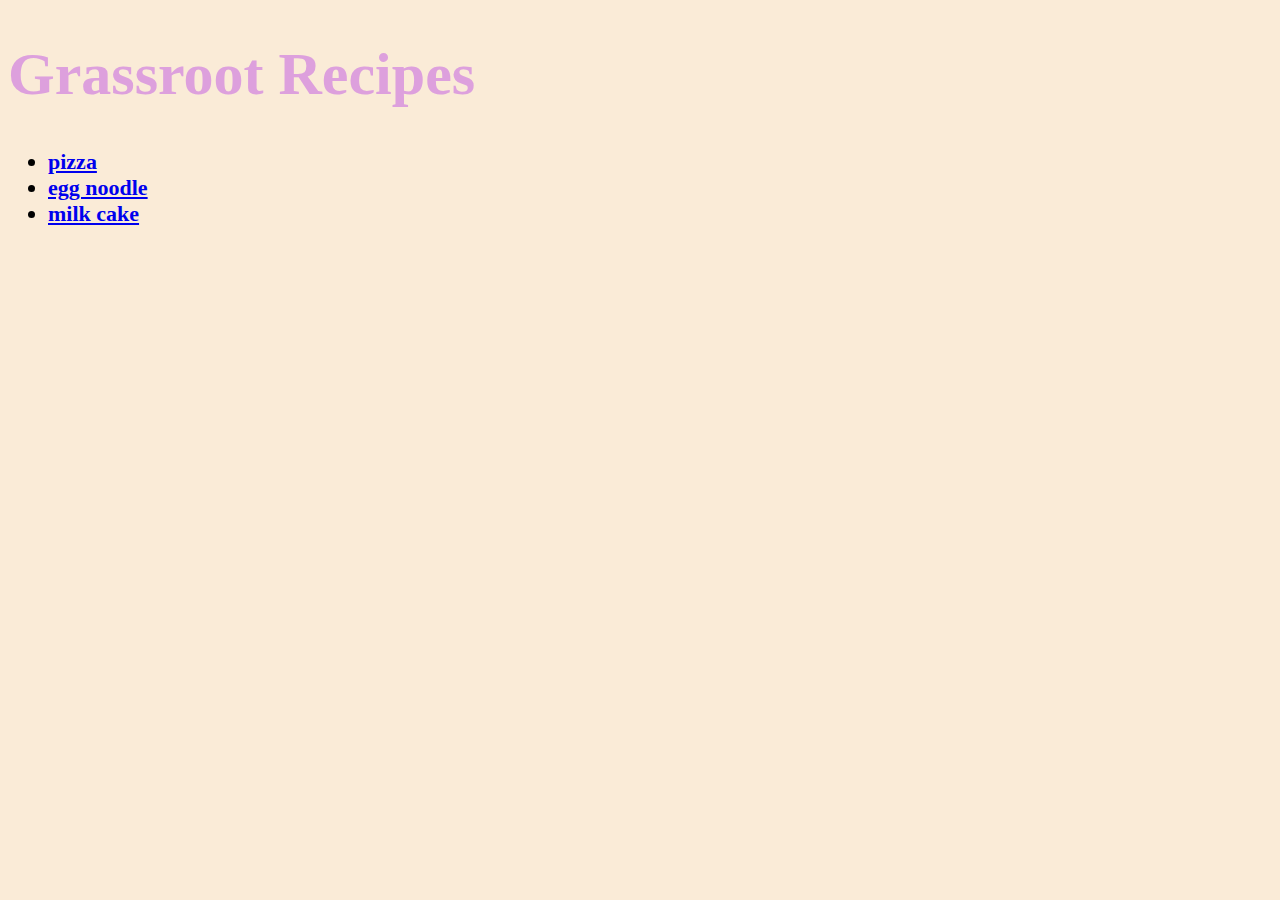
<file: index.html>
<!DOCTYPE html>
<html lang="en">
<head>
    <meta charset="UTF-8">
    <title>My First Website</title>
    <link rel="stylesheet" href="css/style.css">     
</head>

<body>
   <div>
    <div id="main-header"><h1>Grassroot Recipes</h1></div>
    <div class="links">
    <ul>
    <li><a href="recipes/tortilla pizza.html">pizza</a></li>
    <li><a href="recipes/egg noodle.html">egg noodle</a></li>
    <li><a href="recipes/milk cake.html">milk cake</a></li>
    </ul>
   </div>
  </div>
  </body>
  </html>
</file>
<file: css/style.css>
#main-header{
    color: plum;
    font-size: 30px;
    font-weight: bold;

}
body{
    background-color: antiquewhite;
}
.links{
    font-weight: bold;
    font-size: 22px;
}
#header{
    color: pink;
    font-size: 40px;
    font-weight: bold;
    font-family: Arial, Helvetica, sans-serif;
}
img{
    height: auto;
    width: 500px;
}
h3{
    color: yellowgreen;
    font-size: 20px;
}
p{
 color: black;
 font-size: 22px;
 font-weight: 300;
 font-family: Arial, Helvetica, sans-serif;   
}
.sub-heading,
.list{
    color: royalblue;
    font-size: 30px;
}
.text{
    background-color: blueviolet;
}
</file>
